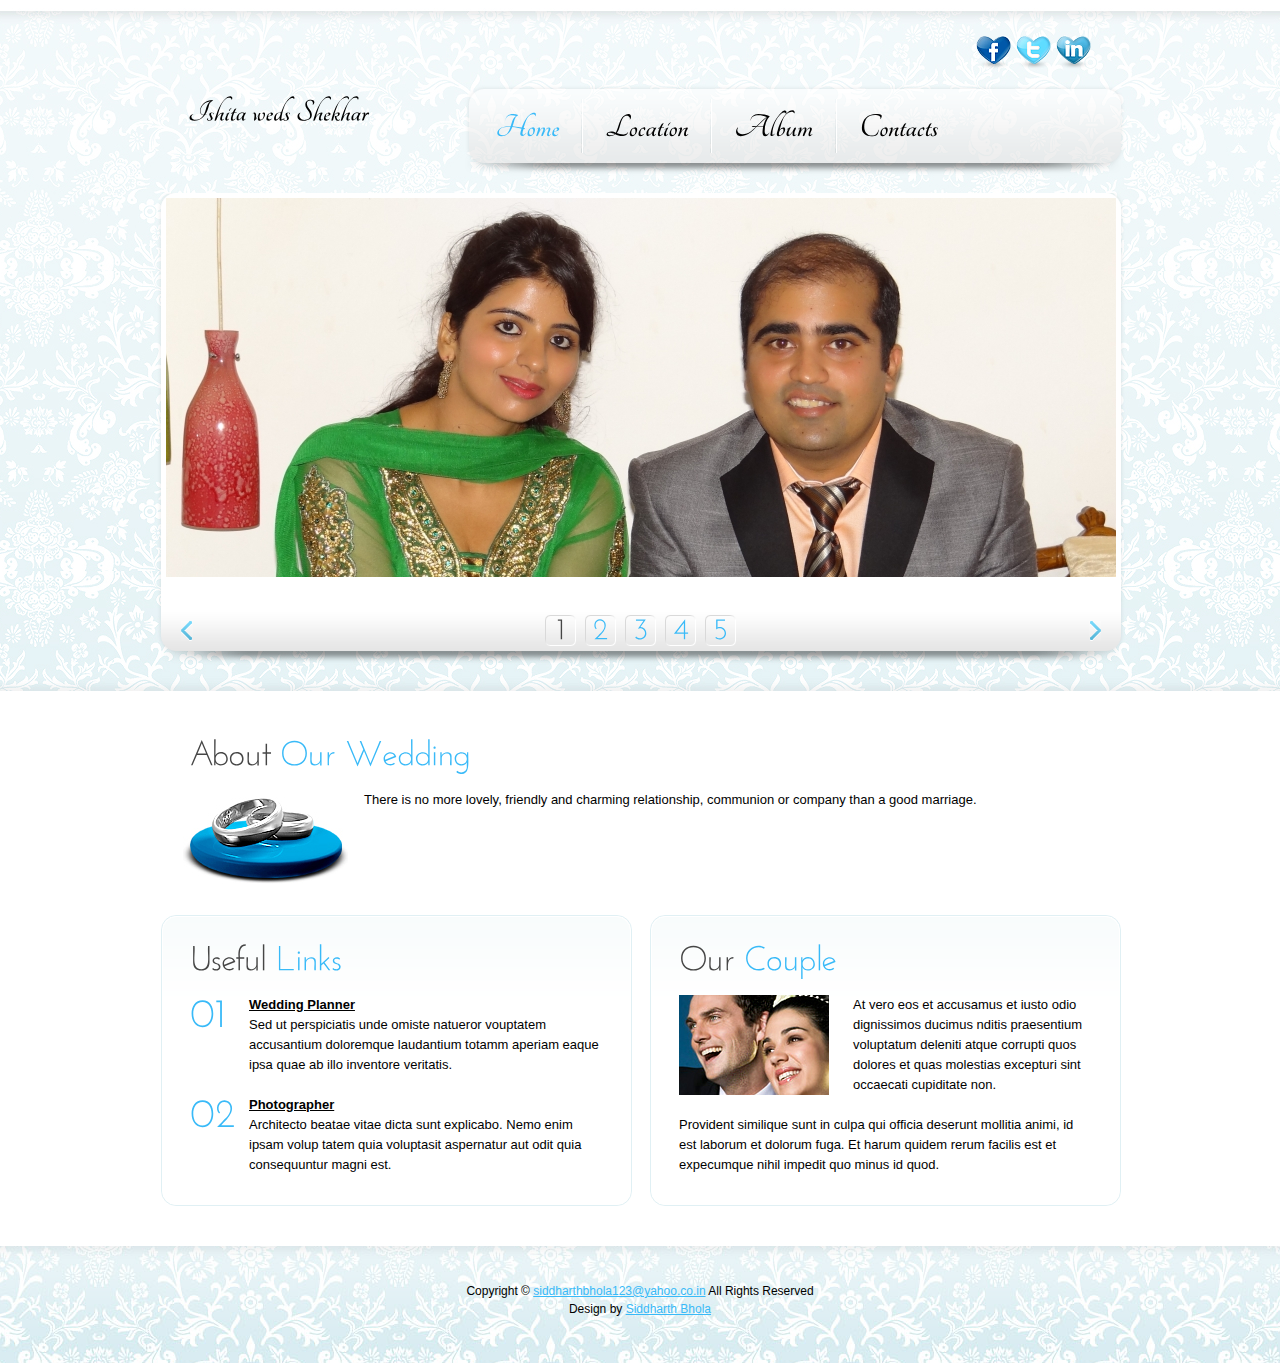
<file: IshitaWedsShekhar/index.html>
<!DOCTYPE html>
<html lang="en">
<head>
<title>Ishita Shekhar</title>
<meta charset="utf-8">
<link rel="stylesheet" href="css/reset.css" type="text/css" media="all">
<link rel="stylesheet" href="css/layout.css" type="text/css" media="all">
<link rel="stylesheet" href="css/style.css" type="text/css" media="all">
<script src="js/jquery-1.6.js" ></script>
<script src="js/cufon-yui.js"></script>
<script src="js/cufon-replace.js"></script>
<script src="js/Josefin_Sans_400.font.js"></script>
<script src="js/Tangerine_700.font.js"></script>
<script src="js/atooltip.jquery.js"></script>
<script src="js/jquery.nivo.slider.pack.js"></script>
<script src="js/script.js"></script>
<!--[if lt IE 9]>
<script src="js/html5.js"></script>
<style type="text/css">.aToolTip, .box1, .box1 .inner{behavior:url("js/PIE.htc");}</style>
<![endif]-->
</head>
<body id="page1">
<div class="body1">
  <div class="main">
    <!-- header -->
    <header>
      <div class="wrapper">
        <ul id="icons">
          <li><a href="#" class="normaltip"><img src="images/icon1.png" alt=""></a></li>
          <li><a href="#" class="normaltip"><img src="images/icon2.png" alt=""></a></li>
          <li><a href="#" class="normaltip"><img src="images/icon3.png" alt=""></a></li>
        </ul>
      </div>
      <div class="wrapper">
        <h1 class="titleClass"><a href="index.html"></a>Ishita weds Shekhar</h1>
        <nav>
          <ul id="menu">
            <li class="first" id="menu_active"><a href="index.html">Home </a></li>
            <li><a href="location.html">Location </a></li>
            <li><a href="album.html">Album</a></li>
            <li><a href="contacts.html">Contacts</a></li>
          </ul>
        </nav>
      </div>
      <div class="slider_box">
        <div class="slider">
          <img src="images/img1.jpg" alt="" title="">
          <img src="images/img2.jpg" alt="" title="">
          <img src="images/img3.jpg" alt="" title=""> 
          <img src="images/img4.jpg" alt="" title=""> 
          <img src="images/img5.jpg" alt="" title="">
        </div>
      </div>
    </header>
    <!-- / header -->
  </div>
</div>
<div class="body3">
  <div class="main">
    <!-- content -->
    <article id="content">
      <div class="wrapper">
        <div class="pad">
          <h2>About <span>Our Wedding</span></h2>
          <figure class="img1"><img src="images/page1_img1.jpg" alt=""></figure>
          <p>There is no more lovely, friendly and charming relationship, communion or company 
          than a good marriage.</p>          
        </div>
      </div>
      <div class="wrapper">
        <div class="pad_left1">
          <section class="cols">
            <div class="box1">
              <div class="inner">
                <h2>Useful <span>Links</span></h2>
                <div class="wrapper"> <span class="dropcap1">01</span>
                  <div class="col1">
                    <p> <a href="#" class="link1">Wedding Planner</a><br>
                      Sed ut perspiciatis unde omiste natueror vouptatem accusantium doloremque laudantium totamm aperiam eaque ipsa quae ab illo inventore veritatis. </p>
                  </div>
                </div>
                <div class="wrapper"> <span class="dropcap1">02</span>
                  <div class="col1"> <a href="#" class="link1">Photographer</a><br>
                    Architecto beatae vitae dicta sunt explicabo. Nemo enim ipsam volup tatem quia voluptasit aspernatur aut odit quia consequuntur magni est. </div>
                </div>
              </div>
            </div>
          </section>
          <section class="cols pad_left2">
            <div class="box1">
              <div class="inner">
                <h2>Our <span>Couple</span></h2>
                <div class="wrapper">
                  <figure class="left marg_right1"><img src="images/page1_img2.jpg" alt=""></figure>
                  <p> At vero eos et accusamus et iusto odio dignissimos ducimus nditis praesentium voluptatum deleniti atque corrupti quos dolores et quas molestias excepturi sint occaecati cupiditate non. </p>
                  Provident similique sunt in culpa qui officia deserunt mollitia animi, id est laborum et dolorum fuga. Et harum quidem rerum facilis est et expecumque nihil impedit quo minus id quod. </div>
              </div>
            </div>
          </section>
        </div>
      </div>
    </article>
    <!-- content / -->
  </div>
</div>
<div class="body2">
  <div class="main">
    <!-- footer -->
    <footer>Copyright &copy; <a href="#">siddharthbhola123@yahoo.co.in</a> All Rights Reserved<br>
      Design by <a target="_blank">Siddharth Bhola</a></footer>
    <!-- / footer -->
  </div>
</div>
<script>Cufon.now();</script>
<script>
$(window).load(function () {
    $('.slider').nivoSlider({
        effect: 'fold', //Specify sets like: 'fold,fade,sliceDown, sliceDownLeft, sliceUp, sliceUpLeft, sliceUpDown, sliceUpDownLeft' 
        slices: 17,
        animSpeed: 500,
        pauseTime: 8000,
        startSlide: 0, //Set starting Slide (0 index)
        directionNav: true, //Next & Prev
        directionNavHide: false, //Only show on hover
        controlNav: true, //1,2,3...
        controlNavThumbs: false, //Use thumbnails for Control Nav
        controlNavThumbsFromRel: false, //Use image rel for thumbs
        controlNavThumbsSearch: '.jpg', //Replace this with...
        controlNavThumbsReplace: '_thumb.jpg', //...this in thumb Image src
        keyboardNav: true, //Use left & right arrows
        pauseOnHover: true, //Stop animation while hovering
        manualAdvance: false, //Force manual transitions
        captionOpacity: 1, //Universal caption opacity
        beforeChange: function () {},
        afterChange: function () {
            Cufon.refresh();
        },
        slideshowEnd: function () {} //Triggers after all slides have been shown
    });
});
</script>
</body>
</html>
</file>
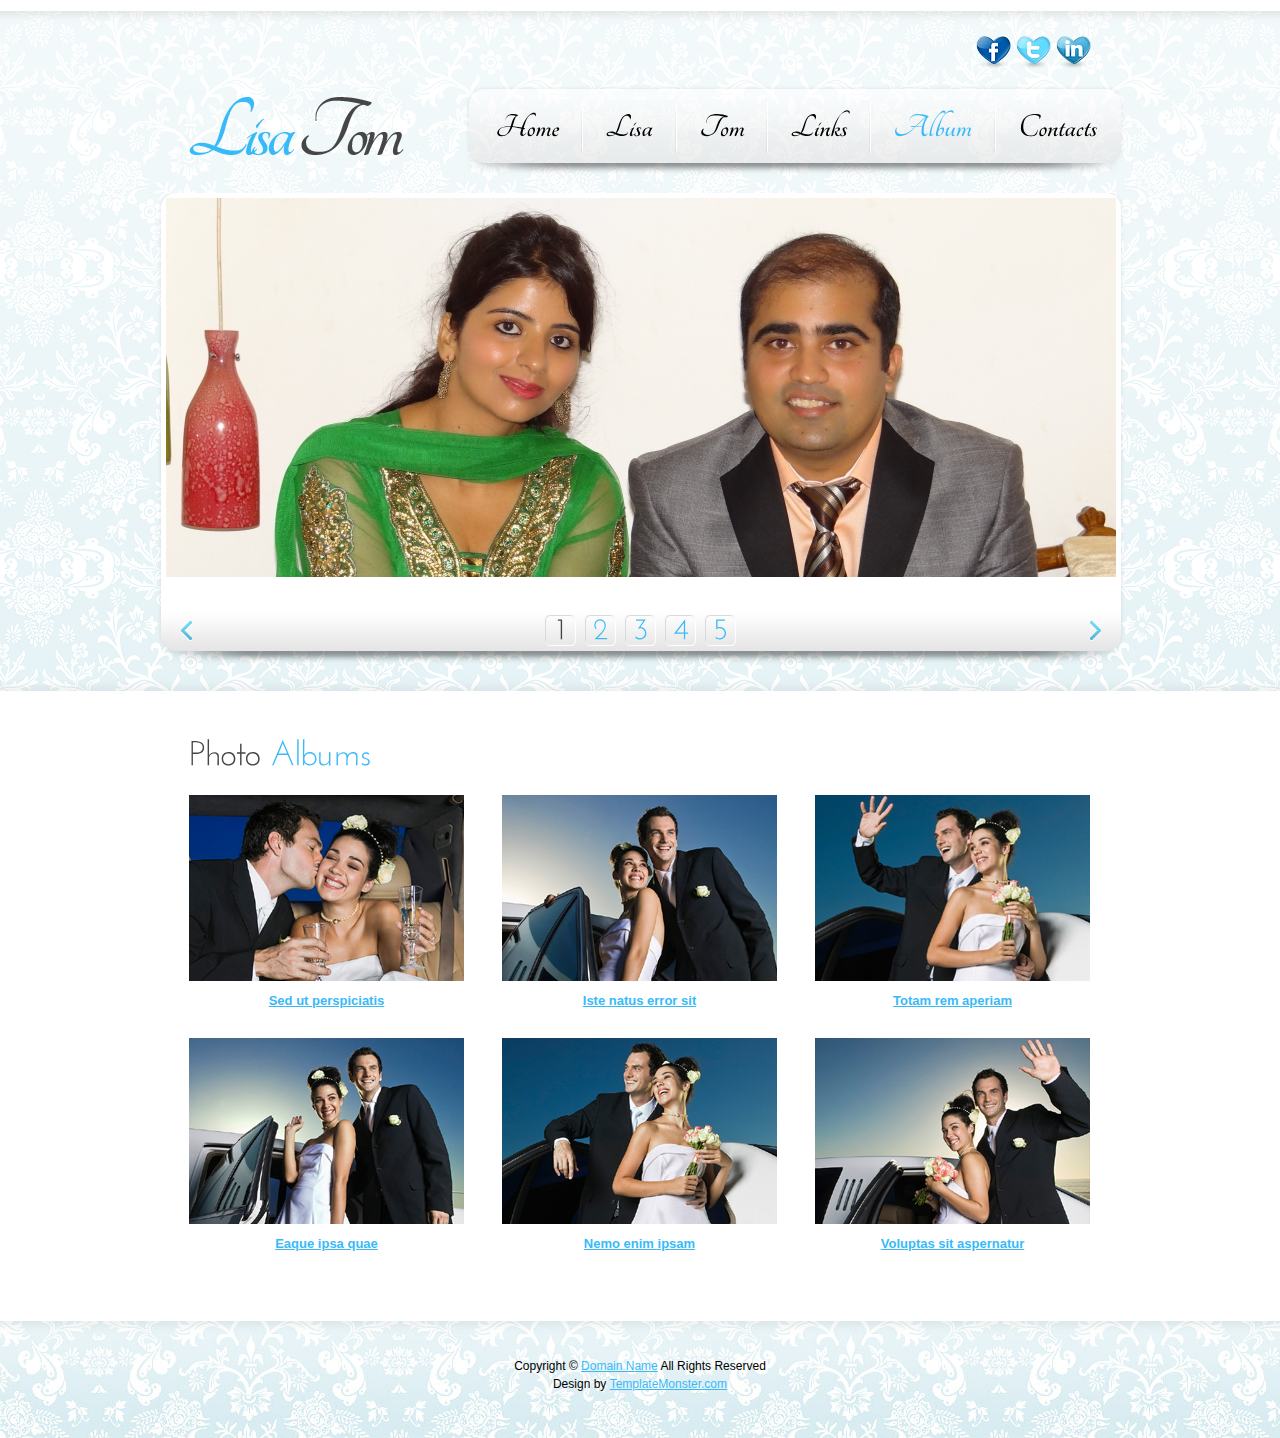
<file: IshitaWedsShekhar/album.html>
<!DOCTYPE html>
<html lang="en">
<head>
<title>Lisa Tom | Album</title>
<meta charset="utf-8">
<link rel="stylesheet" href="css/reset.css" type="text/css" media="all">
<link rel="stylesheet" href="css/layout.css" type="text/css" media="all">
<link rel="stylesheet" href="css/style.css" type="text/css" media="all">
<script src="js/jquery-1.6.js" ></script>
<script src="js/cufon-yui.js"></script>
<script src="js/cufon-replace.js"></script>
<script src="js/Josefin_Sans_400.font.js"></script>
<script src="js/Tangerine_700.font.js"></script>
<script src="js/atooltip.jquery.js"></script>
<script src="js/jquery.nivo.slider.pack.js"></script>
<script src="js/script.js"></script>
<script src="js/tabs.js"></script>
<!--[if lt IE 9]>
<script src="js/html5.js"></script>
<style type="text/css">.aToolTip, .box1, .box1 .inner, .button, .button strong{behavior:url("js/PIE.htc");}</style>
<![endif]-->
</head>
<body id="page5" class="tabs">
<div class="body1">
  <div class="main">
    <!-- header -->
    <header>
      <div class="wrapper">
        <ul id="icons">
          <li><a href="#" class="normaltip"><img src="images/icon1.png" alt=""></a></li>
          <li><a href="#" class="normaltip"><img src="images/icon2.png" alt=""></a></li>
          <li><a href="#" class="normaltip"><img src="images/icon3.png" alt=""></a></li>
        </ul>
      </div>
      <div class="wrapper">
        <h1><a href="index.html" id="logo"></a></h1>
        <nav>
          <ul id="menu">
            <li class="first"><a href="index.html">Home </a></li>
            <li><a href="lisa.html">Lisa</a></li>
            <li><a href="tom.html">Tom</a></li>
            <li><a href="links.html">Links </a></li>
            <li id="menu_active"><a href="album.html">Album</a></li>
            <li><a href="contacts.html">Contacts</a></li>
          </ul>
        </nav>
      </div>
      <div class="tab-content" id="album1">
        <div class="slider_box">
          <div class="slider"> <img src="images/img2.jpg" alt="" title=""> <img src="images/img3.jpg" alt="" title=""> <img src="images/img5.jpg" alt="" title=""> </div>
        </div>
      </div>
      <div class="tab-content" id="album2">
        <div class="slider_box">
          <div class="slider"> <img src="images/img5.jpg" alt="" title=""> <img src="images/img1.jpg" alt="" title=""> <img src="images/img2.jpg" alt="" title=""> <img src="images/img3.jpg" alt="" title=""> </div>
        </div>
      </div>
      <div class="tab-content" id="album3">
        <div class="slider_box">
          <div class="slider"> <img src="images/img4.jpg" alt="" title=""> <img src="images/img5.jpg" alt="" title=""> <img src="images/img1.jpg" alt="" title=""> <img src="images/img2.jpg" alt="" title=""> <img src="images/img4.jpg" alt="" title=""> <img src="images/img3.jpg" alt="" title=""> <img src="images/img1.jpg" alt="" title=""> <img src="images/img2.jpg" alt="" title=""> <img src="images/img3.jpg" alt="" title=""> </div>
        </div>
      </div>
      <div class="tab-content" id="album4">
        <div class="slider_box">
          <div class="slider"> <img src="images/img3.jpg" alt="" title=""> <img src="images/img4.jpg" alt="" title=""> <img src="images/img5.jpg" alt="" title=""> <img src="images/img1.jpg" alt="" title=""> <img src="images/img2.jpg" alt="" title=""> <img src="images/img4.jpg" alt="" title=""> <img src="images/img5.jpg" alt="" title=""> </div>
        </div>
      </div>
      <div class="tab-content" id="album5">
        <div class="slider_box">
          <div class="slider"> <img src="images/img1.jpg" alt="" title=""> <img src="images/img2.jpg" alt="" title=""> <img src="images/img3.jpg" alt="" title=""> <img src="images/img4.jpg" alt="" title=""> <img src="images/img5.jpg" alt="" title=""> </div>
        </div>
      </div>
      <div class="tab-content" id="album6">
        <div class="slider_box">
          <div class="slider"> <img src="images/img3.jpg" alt="" title=""> <img src="images/img4.jpg" alt="" title=""> <img src="images/img2.jpg" alt="" title=""> </div>
        </div>
      </div>
    </header>
  </div>
</div>
<!-- / header -->
<div class="body3">
  <div class="main">
    <!-- content -->
    <article id="content">
      <div class="wrapper">
        <div class="pad">
          <h2>Photo <span>Albums</span></h2>
          <div class="wrapper">
            <ul class="nav">
              <li> <a href="#album1"> <img src="images/page5_img1.jpg" alt=""> Sed ut perspiciatis </a> </li>
              <li class="pad_left2"> <a href="#album2"> <img src="images/page5_img2.jpg" alt=""> Iste natus error sit </a> </li>
              <li class="pad_left2"> <a href="#album3"> <img src="images/page5_img3.jpg" alt=""> Totam rem aperiam </a> </li>
              <li> <a href="#album4"> <img src="images/page5_img4.jpg" alt=""> Eaque ipsa quae </a> </li>
              <li class="pad_left2 selected"> <a href="#album5"> <img src="images/page5_img5.jpg" alt=""> Nemo enim ipsam </a> </li>
              <li class="pad_left2"> <a href="#album6"> <img src="images/page5_img6.jpg" alt=""> Voluptas sit aspernatur </a> </li>
            </ul>
          </div>
        </div>
      </div>
    </article>
    <!-- content / -->
  </div>
</div>
<div class="body2">
  <div class="main">
    <!-- footer -->
    <footer>Copyright &copy; <a href="#">Domain Name</a> All Rights Reserved<br>
      Design by <a target="_blank" href="http://www.templatemonster.com/">TemplateMonster.com</a></footer>
    <!-- / footer -->
  </div>
</div>
<script>Cufon.now();</script>
<script>
$(window).load(function () {
    $('.slider').nivoSlider({
        effect: 'fold', //Specify sets like: 'fold,fade,sliceDown, sliceDownLeft, sliceUp, sliceUpLeft, sliceUpDown, sliceUpDownLeft' 
        slices: 17,
        animSpeed: 500,
        pauseTime: 999999999,
        startSlide: 0, //Set starting Slide (0 index)
        directionNav: true, //Next & Prev
        directionNavHide: false, //Only show on hover
        controlNav: true, //1,2,3...
        controlNavThumbs: false, //Use thumbnails for Control Nav
        controlNavThumbsFromRel: false, //Use image rel for thumbs
        controlNavThumbsSearch: '.jpg', //Replace this with...
        controlNavThumbsReplace: '_thumb.jpg', //...this in thumb Image src
        keyboardNav: true, //Use left & right arrows
        pauseOnHover: true, //Stop animation while hovering
        manualAdvance: false, //Force manual transitions
        captionOpacity: 1, //Universal caption opacity
        beforeChange: function () {},
        afterChange: function () {
            Cufon.refresh();
        },
        slideshowEnd: function () {} //Triggers after all slides have been shown
    });
});
$(document).ready(function () {
    tabs.init();
});
</script>
</body>
</html>
</file>
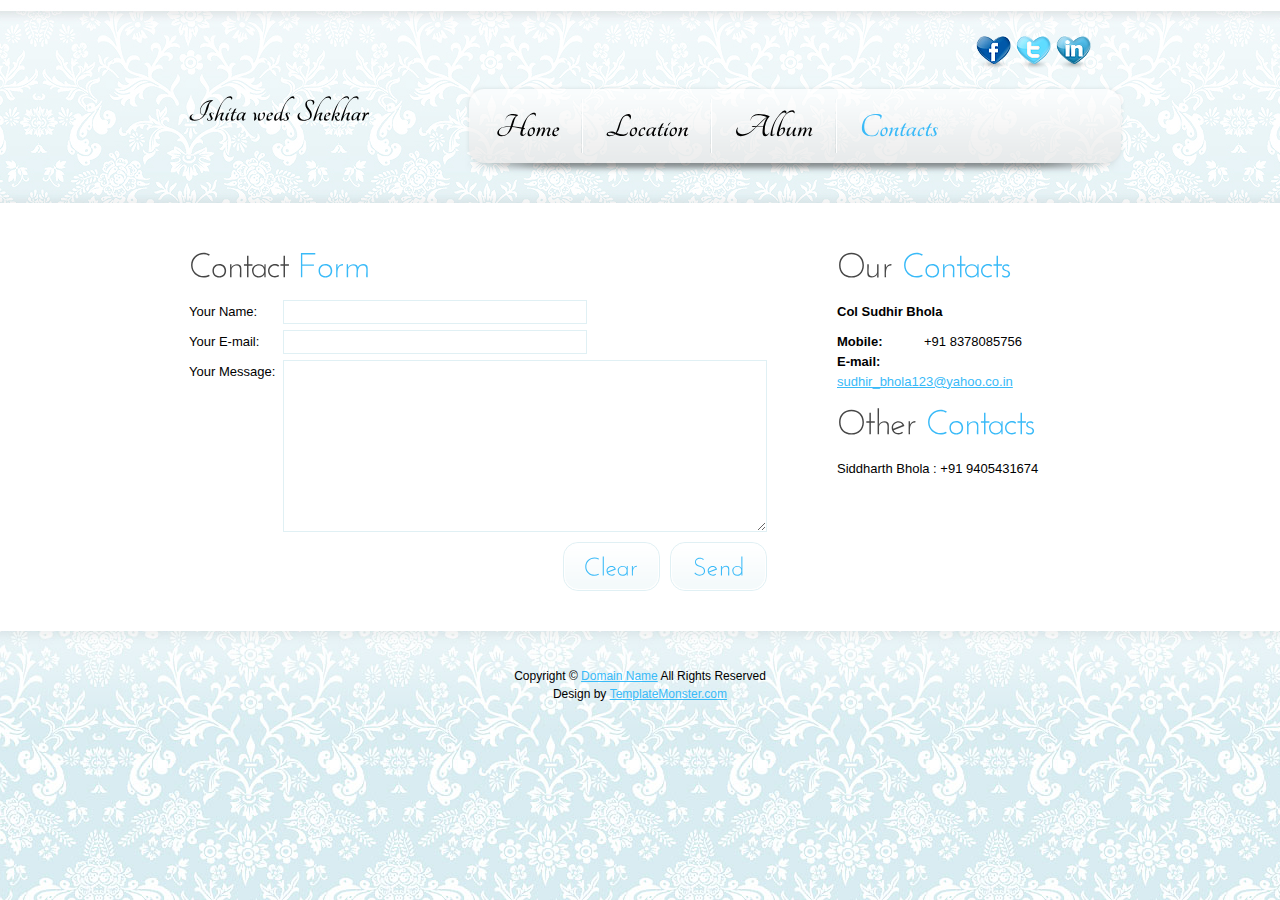
<file: IshitaWedsShekhar/contacts.html>
<!DOCTYPE html>
<html lang="en">
<head>
<title>Lisa Tom | Contacts</title>
<meta charset="utf-8">
<link rel="stylesheet" href="css/reset.css" type="text/css" media="all">
<link rel="stylesheet" href="css/layout.css" type="text/css" media="all">
<link rel="stylesheet" href="css/style.css" type="text/css" media="all">
<script src="js/jquery-1.6.js" ></script>
<script src="js/cufon-yui.js"></script>
<script src="js/cufon-replace.js"></script>
<script src="js/Josefin_Sans_400.font.js"></script>
<script src="js/Tangerine_700.font.js"></script>
<script src="js/atooltip.jquery.js"></script>
<script src="js/jquery.nivo.slider.pack.js"></script>
<script src="js/script.js"></script>
<!--[if lt IE 9]>
<script src="js/html5.js"></script>
<style type="text/css">.aToolTip, .box1, .box1 .inner, .button, .button strong{behavior:url("js/PIE.htc");}</style>
<![endif]-->
</head>
<body id="page6">
<div class="body1">
  <div class="main">
    <!-- header -->
    <header>
      <div class="wrapper">
        <ul id="icons">
          <li><a href="#" class="normaltip"><img src="images/icon1.png" alt=""></a></li>
          <li><a href="#" class="normaltip"><img src="images/icon2.png" alt=""></a></li>
          <li><a href="#" class="normaltip"><img src="images/icon3.png" alt=""></a></li>
        </ul>
      </div>
      <div class="wrapper">
        <h1 class="titleClass"><a href="index.html"></a>Ishita weds Shekhar</h1>
        <nav>
          <ul id="menu">
            <li class="first"><a href="index.html">Home </a></li>
           <li><a href="location.html">Location </a></li>
            <li><a href="album.html">Album</a></li>
            <li id="menu_active"><a href="contacts.html">Contacts</a></li>
          </ul>
        </nav>
      </div>
    </header>
    <!-- / header -->
  </div>
</div>
<div class="body3">
  <div class="main">
    <!-- content -->
    <article id="content">
      <div class="wrapper">
        <div class="pad">
          <div class="wrapper">
            <section class="col1">
              <h2>Contact <span>Form</span></h2>
              <form id="ContactForm" action="#">
                <div>
                  <div  class="wrapper"> <span>Your Name:</span>
                    <input type="text" class="input" >
                  </div>
                  <div  class="wrapper"> <span>Your E-mail:</span>
                    <input type="text" class="input" >
                  </div>
                  <div  class="textarea_box"> <span>Your Message:</span>
                    <textarea name="textarea" cols="1" rows="1"></textarea>
                  </div>
                  <a href="#" class="button"><strong>Send</strong></a> <a href="#" class="button"><strong>Clear</strong></a> </div>
              </form>
            </section>
            <section class="col2 pad_left2">
              <h2>Our <span>Contacts</span></h2>
              <p class="pad_bot1"> <b>Col Sudhir Bhola</b></p>
              <div class="wrapper pad_bot1">
                <div class="address"> Mobile:<br>                 
                  E-mail: </div>
                 +91 8378085756<br>                 
                  <a href="#">sudhir_bhola123@yahoo.co.in</a>
              </div>
              <h2>Other <span>Contacts</span></h2>
              <p class="pad_bot1"> Siddharth Bhola 
               : +91 9405431674 </p></br>

            </section>
          </div>
        </div>
      </div>
    </article>
    <!-- content / -->
  </div>
</div>
<div class="body2">
  <div class="main">
    <!-- footer -->
    <footer>Copyright &copy; <a href="#">Domain Name</a> All Rights Reserved<br>
      Design by <a target="_blank" href="http://www.templatemonster.com/">TemplateMonster.com</a></footer>
    <!-- / footer -->
  </div>
</div>
<script>Cufon.now();</script>
<script>
$(window).load(function () {
    $('.slider').nivoSlider({
        effect: 'fold', //Specify sets like: 'fold,fade,sliceDown, sliceDownLeft, sliceUp, sliceUpLeft, sliceUpDown, sliceUpDownLeft' 
        slices: 17,
        animSpeed: 500,
        pauseTime: 8000,
        startSlide: 0, //Set starting Slide (0 index)
        directionNav: true, //Next & Prev
        directionNavHide: false, //Only show on hover
        controlNav: true, //1,2,3...
        controlNavThumbs: false, //Use thumbnails for Control Nav
        controlNavThumbsFromRel: false, //Use image rel for thumbs
        controlNavThumbsSearch: '.jpg', //Replace this with...
        controlNavThumbsReplace: '_thumb.jpg', //...this in thumb Image src
        keyboardNav: true, //Use left & right arrows
        pauseOnHover: true, //Stop animation while hovering
        manualAdvance: false, //Force manual transitions
        captionOpacity: 1, //Universal caption opacity
        beforeChange: function () {},
        afterChange: function () {
            Cufon.refresh();
        },
        slideshowEnd: function () {} //Triggers after all slides have been shown
    });
});
</script>
</body>
</html>
</file>
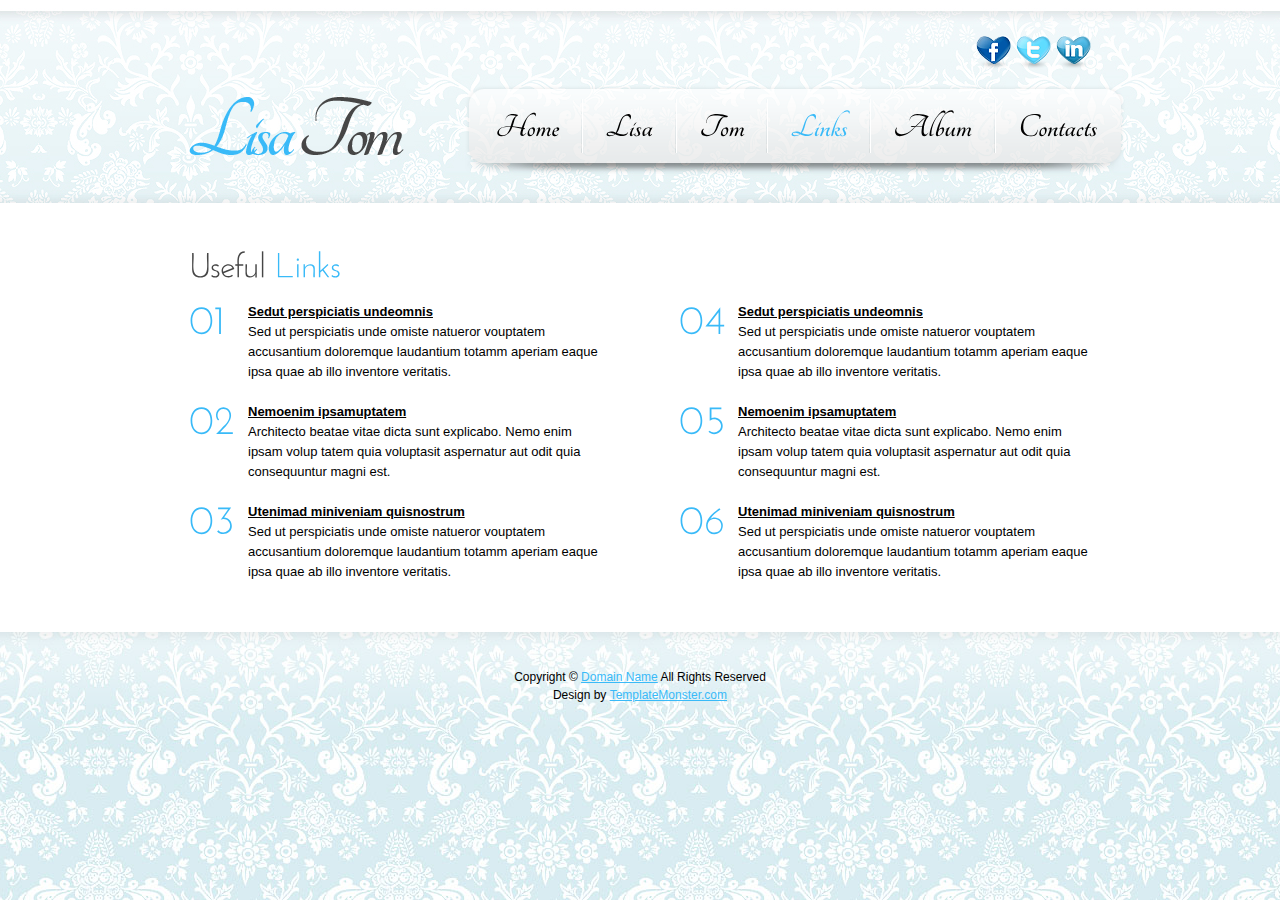
<file: IshitaWedsShekhar/links.html>
<!DOCTYPE html>
<html lang="en">
<head>
<title>Lisa Tom | Links</title>
<meta charset="utf-8">
<link rel="stylesheet" href="css/reset.css" type="text/css" media="all">
<link rel="stylesheet" href="css/layout.css" type="text/css" media="all">
<link rel="stylesheet" href="css/style.css" type="text/css" media="all">
<script src="js/jquery-1.6.js" ></script>
<script src="js/cufon-yui.js"></script>
<script src="js/cufon-replace.js"></script>
<script src="js/Josefin_Sans_400.font.js"></script>
<script src="js/Tangerine_700.font.js"></script>
<script src="js/atooltip.jquery.js"></script>
<script src="js/jquery.nivo.slider.pack.js"></script>
<script src="js/script.js"></script>
<!--[if lt IE 9]>
<script src="js/html5.js"></script>
<style type="text/css">.aToolTip, .box1, .box1 .inner, .button, .button strong{behavior:url("js/PIE.htc");}</style>
<![endif]-->
</head>
<body id="page4">
<div class="body1">
  <div class="main">
    <!-- header -->
    <header>
      <div class="wrapper">
        <ul id="icons">
          <li><a href="#" class="normaltip"><img src="images/icon1.png" alt=""></a></li>
          <li><a href="#" class="normaltip"><img src="images/icon2.png" alt=""></a></li>
          <li><a href="#" class="normaltip"><img src="images/icon3.png" alt=""></a></li>
        </ul>
      </div>
      <div class="wrapper">
        <h1><a href="index.html" id="logo"></a></h1>
        <nav>
          <ul id="menu">
            <li class="first"><a href="index.html">Home </a></li>
            <li><a href="lisa.html">Lisa</a></li>
            <li><a href="tom.html">Tom</a></li>
            <li id="menu_active"><a href="links.html">Links </a></li>
            <li><a href="album.html">Album</a></li>
            <li><a href="contacts.html">Contacts</a></li>
          </ul>
        </nav>
      </div>
    </header>
    <!-- / header -->
  </div>
</div>
<div class="body3">
  <div class="main">
    <!-- content -->
    <article id="content">
      <div class="wrapper">
        <div class="pad">
          <h2>Useful <span>Links</span></h2>
          <div class="wrapper">
            <section class="cols">
              <div class="wrapper"> <span class="dropcap1">01</span>
                <div class="col1">
                  <p> <a href="#" class="link1">Sedut perspiciatis undeomnis</a><br>
                    Sed ut perspiciatis unde omiste natueror vouptatem accusantium doloremque laudantium totamm aperiam eaque ipsa quae ab illo inventore veritatis. </p>
                </div>
              </div>
              <div class="wrapper"> <span class="dropcap1">02</span>
                <div class="col1">
                  <p> <a href="#" class="link1">Nemoenim ipsamuptatem</a><br>
                    Architecto beatae vitae dicta sunt explicabo. Nemo enim ipsam volup tatem quia voluptasit aspernatur aut odit quia consequuntur magni est. </p>
                </div>
              </div>
              <div class="wrapper"> <span class="dropcap1">03</span>
                <div class="col1">
                  <p class="pad_bot1"> <a href="#" class="link1">Utenimad miniveniam quisnostrum</a><br>
                    Sed ut perspiciatis unde omiste natueror vouptatem accusantium doloremque laudantium totamm aperiam eaque ipsa quae ab illo inventore veritatis. </p>
                </div>
              </div>
            </section>
            <section class="cols pad_left2">
              <div class="wrapper"> <span class="dropcap1">04</span>
                <div class="col1">
                  <p> <a href="#" class="link1">Sedut perspiciatis undeomnis</a><br>
                    Sed ut perspiciatis unde omiste natueror vouptatem accusantium doloremque laudantium totamm aperiam eaque ipsa quae ab illo inventore veritatis. </p>
                </div>
              </div>
              <div class="wrapper"> <span class="dropcap1">05</span>
                <div class="col1">
                  <p> <a href="#" class="link1">Nemoenim ipsamuptatem</a><br>
                    Architecto beatae vitae dicta sunt explicabo. Nemo enim ipsam volup tatem quia voluptasit aspernatur aut odit quia consequuntur magni est. </p>
                </div>
              </div>
              <div class="wrapper"> <span class="dropcap1">06</span>
                <div class="col1">
                  <p class="pad_bot1"> <a href="#" class="link1">Utenimad miniveniam quisnostrum</a><br>
                    Sed ut perspiciatis unde omiste natueror vouptatem accusantium doloremque laudantium totamm aperiam eaque ipsa quae ab illo inventore veritatis. </p>
                </div>
              </div>
            </section>
          </div>
        </div>
      </div>
    </article>
    <!-- content / -->
  </div>
</div>
<div class="body2">
  <div class="main">
    <!-- footer -->
    <footer>Copyright &copy; <a href="#">Domain Name</a> All Rights Reserved<br>
      Design by <a target="_blank" href="http://www.templatemonster.com/">TemplateMonster.com</a></footer>
    <!-- / footer -->
  </div>
</div>
<script>Cufon.now();</script>
<script>
$(window).load(function () {
    $('.slider').nivoSlider({
        effect: 'fold', //Specify sets like: 'fold,fade,sliceDown, sliceDownLeft, sliceUp, sliceUpLeft, sliceUpDown, sliceUpDownLeft' 
        slices: 17,
        animSpeed: 500,
        pauseTime: 8000,
        startSlide: 0, //Set starting Slide (0 index)
        directionNav: true, //Next & Prev
        directionNavHide: false, //Only show on hover
        controlNav: true, //1,2,3...
        controlNavThumbs: false, //Use thumbnails for Control Nav
        controlNavThumbsFromRel: false, //Use image rel for thumbs
        controlNavThumbsSearch: '.jpg', //Replace this with...
        controlNavThumbsReplace: '_thumb.jpg', //...this in thumb Image src
        keyboardNav: true, //Use left & right arrows
        pauseOnHover: true, //Stop animation while hovering
        manualAdvance: false, //Force manual transitions
        captionOpacity: 1, //Universal caption opacity
        beforeChange: function () {},
        afterChange: function () {
            Cufon.refresh();
        },
        slideshowEnd: function () {} //Triggers after all slides have been shown
    });
});
</script>
</body>
</html>
</file>
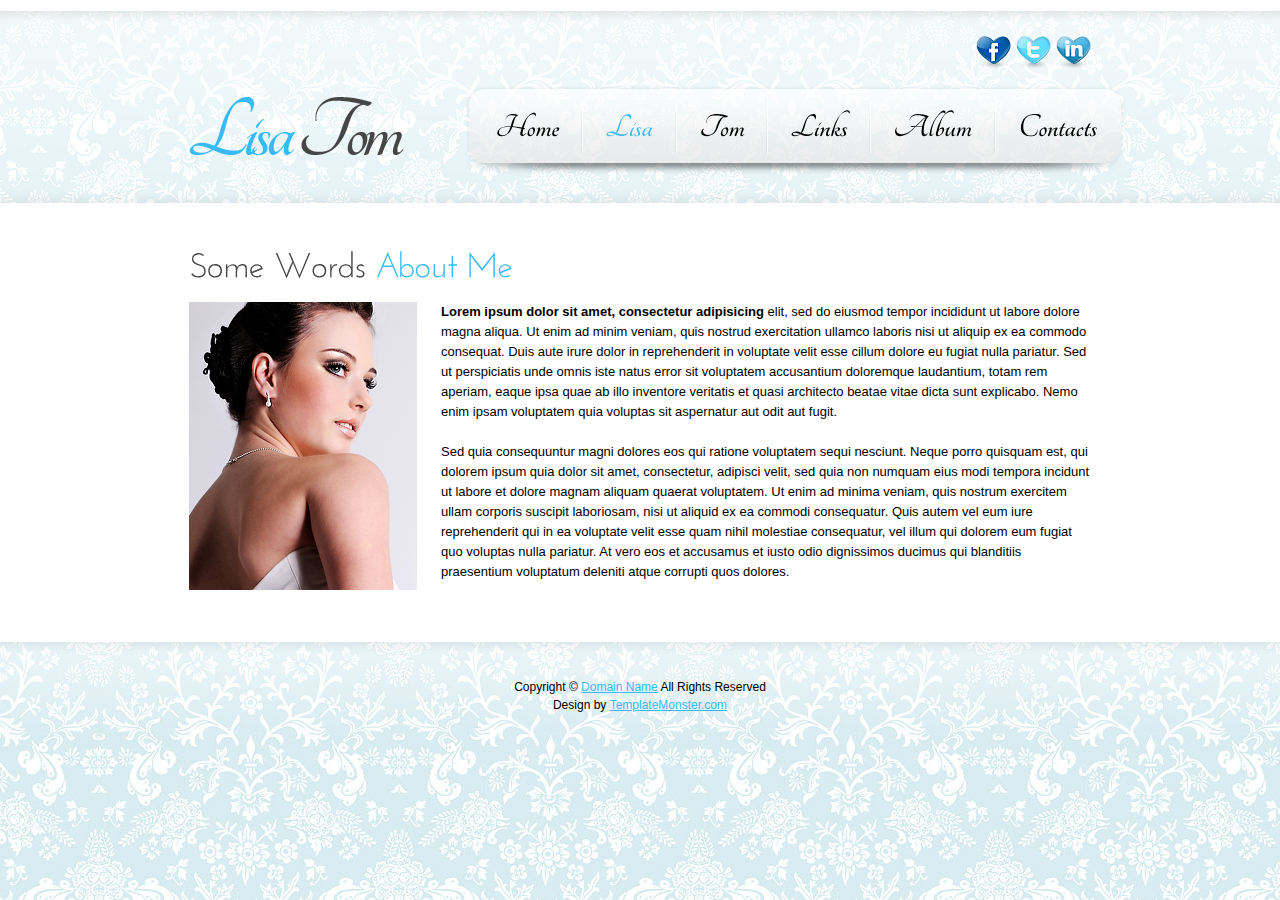
<file: IshitaWedsShekhar/lisa.html>
<!DOCTYPE html>
<html lang="en">
<head>
<title>Lisa Tom | Lisa</title>
<meta charset="utf-8">
<link rel="stylesheet" href="css/reset.css" type="text/css" media="all">
<link rel="stylesheet" href="css/layout.css" type="text/css" media="all">
<link rel="stylesheet" href="css/style.css" type="text/css" media="all">
<script src="js/jquery-1.6.js" ></script>
<script src="js/cufon-yui.js"></script>
<script src="js/cufon-replace.js"></script>
<script src="js/Josefin_Sans_400.font.js"></script>
<script src="js/Tangerine_700.font.js"></script>
<script src="js/atooltip.jquery.js"></script>
<script src="js/jquery.nivo.slider.pack.js"></script>
<script src="js/script.js"></script>
<!--[if lt IE 9]>
<script src="js/html5.js"></script>
<style type="text/css">.aToolTip, .box1, .box1 .inner, .button, .button strong{behavior:url("js/PIE.htc");}</style>
<![endif]-->
</head>
<body id="page2">
<div class="body1">
  <div class="main">
    <!-- header -->
    <header>
      <div class="wrapper">
        <ul id="icons">
          <li><a href="#" class="normaltip"><img src="images/icon1.png" alt=""></a></li>
          <li><a href="#" class="normaltip"><img src="images/icon2.png" alt=""></a></li>
          <li><a href="#" class="normaltip"><img src="images/icon3.png" alt=""></a></li>
        </ul>
      </div>
      <div class="wrapper">
        <h1><a href="index.html" id="logo"></a></h1>
        <nav>
          <ul id="menu">
            <li class="first"><a href="index.html">Home </a></li>
            <li id="menu_active"><a href="lisa.html">Lisa</a></li>
            <li><a href="tom.html">Tom</a></li>
            <li><a href="links.html">Links </a></li>
            <li><a href="album.html">Album</a></li>
            <li><a href="contacts.html">Contacts</a></li>
          </ul>
        </nav>
      </div>
    </header>
    <!-- / header -->
  </div>
</div>
<div class="body3">
  <div class="main">
    <!-- content -->
    <article id="content">
      <div class="wrapper">
        <div class="pad">
          <h2>Some Words <span>About Me</span></h2>
          <figure class="left marg_right1"><img src="images/page2_img1.jpg" alt=""></figure>
          <p><strong>Lorem ipsum dolor sit amet, consectetur adipisicing</strong> elit, sed do eiusmod tempor incididunt ut labore dolore magna aliqua. Ut enim ad minim veniam, quis nostrud exercitation ullamco laboris nisi ut aliquip ex ea commodo consequat. Duis aute irure dolor in reprehenderit in voluptate velit esse cillum dolore eu fugiat nulla pariatur. Sed ut perspiciatis unde omnis iste natus error sit voluptatem accusantium doloremque laudantium, totam rem aperiam, eaque ipsa quae ab illo inventore veritatis et quasi architecto beatae vitae dicta sunt explicabo. Nemo enim ipsam voluptatem quia voluptas sit aspernatur aut odit aut fugit.</p>
          <p>Sed quia consequuntur magni dolores eos qui ratione voluptatem sequi nesciunt. Neque porro quisquam est, qui dolorem ipsum quia dolor sit amet, consectetur, adipisci velit, sed quia non numquam eius modi tempora incidunt ut labore et dolore magnam aliquam quaerat voluptatem. Ut enim ad minima veniam, quis nostrum exercitem ullam corporis suscipit laboriosam, nisi ut aliquid ex ea commodi consequatur. Quis autem vel eum iure reprehenderit qui in ea voluptate velit esse quam nihil molestiae consequatur, vel illum qui dolorem eum fugiat quo voluptas nulla pariatur. At vero eos et accusamus et iusto odio dignissimos ducimus qui blanditiis praesentium voluptatum deleniti atque corrupti quos dolores.</p>
        </div>
      </div>
    </article>
    <!-- content / -->
  </div>
</div>
<div class="body2">
  <div class="main">
    <!-- footer -->
    <footer>Copyright &copy; <a href="#">Domain Name</a> All Rights Reserved<br>
      Design by <a target="_blank" href="http://www.templatemonster.com/">TemplateMonster.com</a></footer>
    <!-- / footer -->
  </div>
</div>
<script>Cufon.now();</script>
<script>
$(window).load(function () {
    $('.slider').nivoSlider({
        effect: 'fold', //Specify sets like: 'fold,fade,sliceDown, sliceDownLeft, sliceUp, sliceUpLeft, sliceUpDown, sliceUpDownLeft' 
        slices: 17,
        animSpeed: 500,
        pauseTime: 8000,
        startSlide: 0, //Set starting Slide (0 index)
        directionNav: true, //Next & Prev
        directionNavHide: false, //Only show on hover
        controlNav: true, //1,2,3...
        controlNavThumbs: false, //Use thumbnails for Control Nav
        controlNavThumbsFromRel: false, //Use image rel for thumbs
        controlNavThumbsSearch: '.jpg', //Replace this with...
        controlNavThumbsReplace: '_thumb.jpg', //...this in thumb Image src
        keyboardNav: true, //Use left & right arrows
        pauseOnHover: true, //Stop animation while hovering
        manualAdvance: false, //Force manual transitions
        captionOpacity: 1, //Universal caption opacity
        beforeChange: function () {},
        afterChange: function () {
            Cufon.refresh();
        },
        slideshowEnd: function () {} //Triggers after all slides have been shown
    });
});
</script>
</body>
</html>
</file>
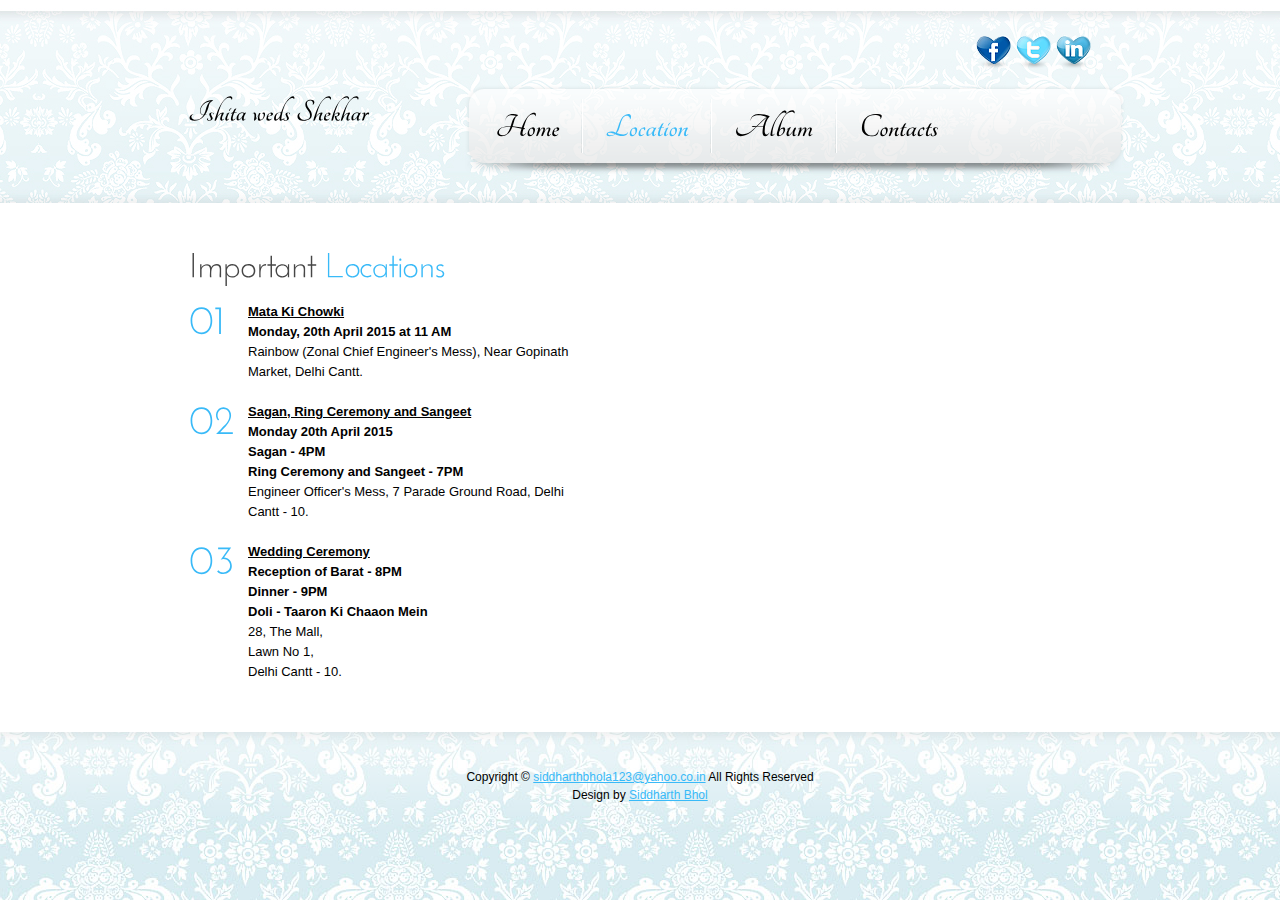
<file: IshitaWedsShekhar/location.html>
<!DOCTYPE html>
<html lang="en">
<head>
<title>Ishita Shekhar | Location</title>
<meta charset="utf-8">
<link rel="stylesheet" href="css/reset.css" type="text/css" media="all">
<link rel="stylesheet" href="css/layout.css" type="text/css" media="all">
<link rel="stylesheet" href="css/style.css" type="text/css" media="all">
<script src="js/jquery-1.6.js" ></script>
<script src="js/cufon-yui.js"></script>
<script src="js/cufon-replace.js"></script>
<script src="js/Josefin_Sans_400.font.js"></script>
<script src="js/Tangerine_700.font.js"></script>
<script src="js/atooltip.jquery.js"></script>
<script src="js/jquery.nivo.slider.pack.js"></script>
<script src="js/script.js"></script>
<!--[if lt IE 9]>
<script src="js/html5.js"></script>
<style type="text/css">.aToolTip, .box1, .box1 .inner, .button, .button strong{behavior:url("js/PIE.htc");}</style>
<![endif]-->
</head>
<body id="page4">
<div class="body1">
  <div class="main">
    <!-- header -->
    <header>
      <div class="wrapper">
        <ul id="icons">
          <li><a href="#" class="normaltip"><img src="images/icon1.png" alt=""></a></li>
          <li><a href="#" class="normaltip"><img src="images/icon2.png" alt=""></a></li>
          <li><a href="#" class="normaltip"><img src="images/icon3.png" alt=""></a></li>
        </ul>
      </div>
      <div class="wrapper">
         <h1 class="titleClass"><a href="index.html"></a>Ishita weds Shekhar</h1>
        <nav>
          <ul id="menu">
            <li class="first"><a href="index.html">Home </a></li>
            <li id="menu_active"><a href="location.html">Location </a></li>
            <li><a href="album.html">Album</a></li>
            <li><a href="contacts.html">Contacts</a></li>
          </ul>
        </nav>
      </div>
    </header>
    <!-- / header -->
  </div>
</div>
<div class="body3">
  <div class="main">
    <!-- content -->
    <article id="content">
      <div class="wrapper">
        <div class="pad">
          <h2>Important <span>Locations</span></h2>
          <div class="wrapper">
            <section class="cols">
              <div class="wrapper"> <span class="dropcap1">01</span>
                <div class="col1">
                  <p> <a href="https://www.google.co.in/maps/place/Zonal+Chief+Engineer's+Mess/@28.596994,77.133765,17z/data=!3m1!4b1!4m2!3m1!1s0x390d1cc194dddbf3:0x1c70e64947eaede0"
                     class="link1">Mata Ki Chowki</a><br>
                    <b>Monday, 20th April 2015 at 11 AM</b> </br>
                   Rainbow (Zonal Chief Engineer's Mess), 
                   Near Gopinath Market, Delhi Cantt. </p>
                </div>
              </div>
              <div class="wrapper"> <span class="dropcap1">02</span>
                <div class="col1">
                  <p> <a href="https://www.google.co.in/maps/place/28%C2%B035'07.0%22N+77%C2%B008'25.0%22E/@28.5852872,77.1400096,17z/data=!4m2!3m1!1s0x0:0x0" 
                    class="link1">Sagan, Ring Ceremony and Sangeet</a><br>
                    <b>Monday 20th April 2015</b></br>
                    <b>Sagan - 4PM </b></br>
                    <b>Ring Ceremony and Sangeet - 7PM</b></br> 
                    Engineer Officer's Mess,
                    7 Parade Ground Road, Delhi Cantt - 10.</p>
                </div>
              </div>
              <div class="wrapper"> <span class="dropcap1">03</span>
                <div class="col1">
                  <p class="pad_bot1"> <a href="https://www.google.co.in/maps/place/28+the+mall/@28.5977688,77.1429822,17z/data=!4m6!1m3!3m2!1s0x390d1cef0989d817:0xb10d30b6d4f5dc60!2s28+the+mall!3m1!1s0x390d1cef0989d817:0xb10d30b6d4f5dc60" 
                    class="link1">Wedding Ceremony</a><br>
                    <b>Reception of Barat - 8PM</b></br>
                    <b>Dinner - 9PM</b></br>
                    <b>Doli - Taaron Ki Chaaon Mein</b></br> 
                    28, The Mall,</br> 
                    Lawn No 1,</br> 
                    Delhi Cantt - 10.</p>
                </div>
              </div>
            </section>            
          </div>
        </div>
      </div>
    </article>
    <!-- content / -->
  </div>
</div>
<div class="body2">
  <div class="main">
    <!-- footer -->
    <footer>Copyright &copy; <a href="#">siddharthbhola123@yahoo.co.in</a> All Rights Reserved<br>
      Design by <a target="_blank" >Siddharth Bhol</a></footer>
    <!-- / footer -->
  </div>
</div>
<script>Cufon.now();</script>
<script>
$(window).load(function () {
    $('.slider').nivoSlider({
        effect: 'fold', //Specify sets like: 'fold,fade,sliceDown, sliceDownLeft, sliceUp, sliceUpLeft, sliceUpDown, sliceUpDownLeft' 
        slices: 17,
        animSpeed: 500,
        pauseTime: 8000,
        startSlide: 0, //Set starting Slide (0 index)
        directionNav: true, //Next & Prev
        directionNavHide: false, //Only show on hover
        controlNav: true, //1,2,3...
        controlNavThumbs: false, //Use thumbnails for Control Nav
        controlNavThumbsFromRel: false, //Use image rel for thumbs
        controlNavThumbsSearch: '.jpg', //Replace this with...
        controlNavThumbsReplace: '_thumb.jpg', //...this in thumb Image src
        keyboardNav: true, //Use left & right arrows
        pauseOnHover: true, //Stop animation while hovering
        manualAdvance: false, //Force manual transitions
        captionOpacity: 1, //Universal caption opacity
        beforeChange: function () {},
        afterChange: function () {
            Cufon.refresh();
        },
        slideshowEnd: function () {} //Triggers after all slides have been shown
    });
});
</script>
</body>
</html>
</file>
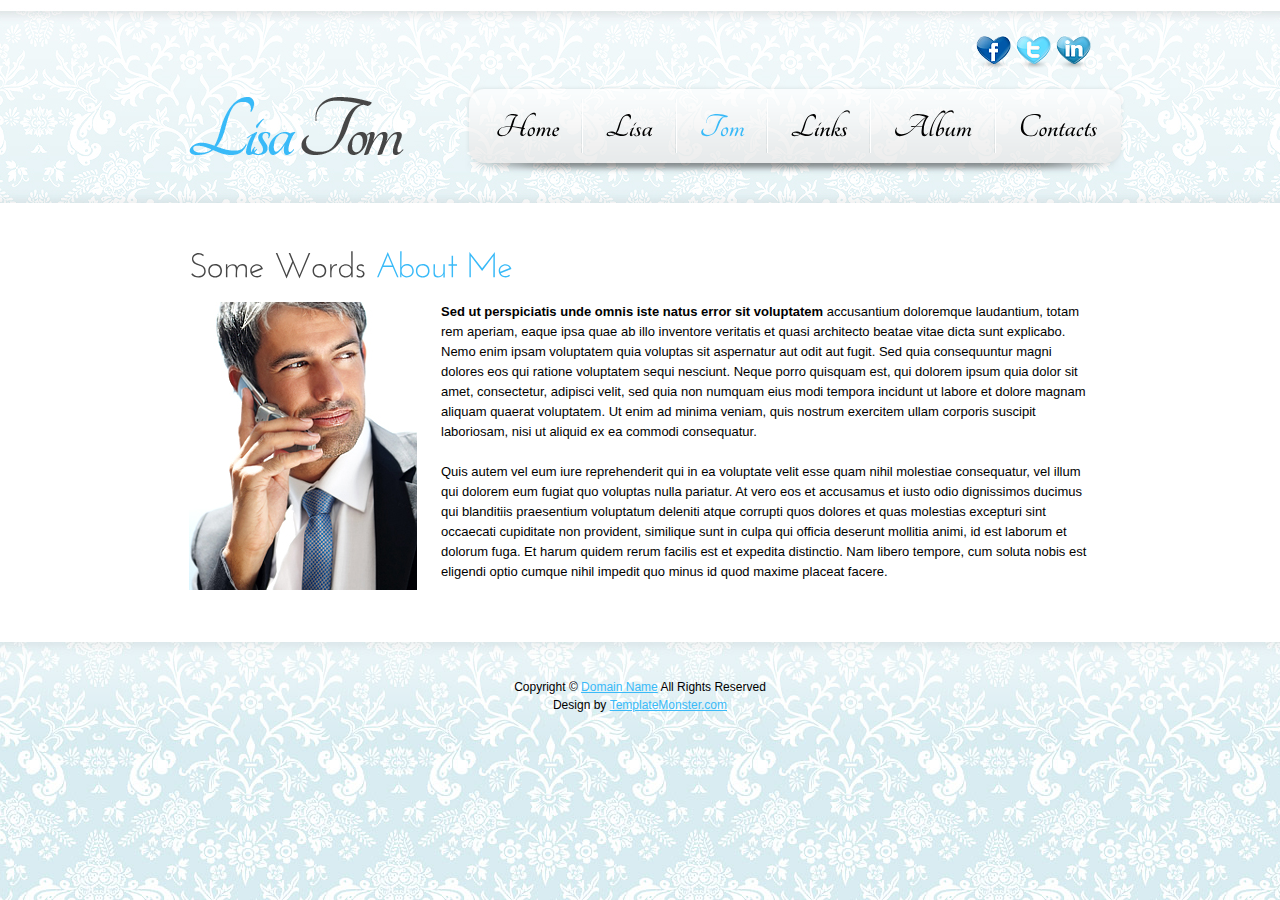
<file: IshitaWedsShekhar/tom.html>
<!DOCTYPE html>
<html lang="en">
<head>
<title>Lisa Tom | Tom</title>
<meta charset="utf-8">
<link rel="stylesheet" href="css/reset.css" type="text/css" media="all">
<link rel="stylesheet" href="css/layout.css" type="text/css" media="all">
<link rel="stylesheet" href="css/style.css" type="text/css" media="all">
<script src="js/jquery-1.6.js" ></script>
<script src="js/cufon-yui.js"></script>
<script src="js/cufon-replace.js"></script>
<script src="js/Josefin_Sans_400.font.js"></script>
<script src="js/Tangerine_700.font.js"></script>
<script src="js/atooltip.jquery.js"></script>
<script src="js/jquery.nivo.slider.pack.js"></script>
<script src="js/script.js"></script>
<!--[if lt IE 9]>
<script src="js/html5.js"></script>
<style type="text/css">.aToolTip, .box1, .box1 .inner, .button, .button strong{behavior:url("js/PIE.htc");}</style>
<![endif]-->
</head>
<body id="page3">
<div class="body1">
  <div class="main">
    <!-- header -->
    <header>
      <div class="wrapper">
        <ul id="icons">
          <li><a href="#" class="normaltip"><img src="images/icon1.png" alt=""></a></li>
          <li><a href="#" class="normaltip"><img src="images/icon2.png" alt=""></a></li>
          <li><a href="#" class="normaltip"><img src="images/icon3.png" alt=""></a></li>
        </ul>
      </div>
      <div class="wrapper">
        <h1><a href="index.html" id="logo"></a></h1>
        <nav>
          <ul id="menu">
            <li class="first"><a href="index.html">Home </a></li>
            <li><a href="lisa.html">Lisa</a></li>
            <li id="menu_active"><a href="tom.html">Tom</a></li>
            <li><a href="links.html">Links </a></li>
            <li><a href="album.html">Album</a></li>
            <li><a href="contacts.html">Contacts</a></li>
          </ul>
        </nav>
      </div>
    </header>
    <!-- / header -->
  </div>
</div>
<div class="body3">
  <div class="main">
    <!-- content -->
    <article id="content">
      <div class="wrapper">
        <div class="pad">
          <h2>Some Words <span>About Me</span></h2>
          <figure class="left marg_right1"><img src="images/page3_img1.jpg" alt=""></figure>
          <p><strong>Sed ut perspiciatis unde omnis iste natus error sit voluptatem</strong> accusantium doloremque laudantium, totam rem aperiam, eaque ipsa quae ab illo inventore veritatis et quasi architecto beatae vitae dicta sunt explicabo. Nemo enim ipsam voluptatem quia voluptas sit aspernatur aut odit aut fugit. Sed quia consequuntur magni dolores eos qui ratione voluptatem sequi nesciunt. Neque porro quisquam est, qui dolorem ipsum quia dolor sit amet, consectetur, adipisci velit, sed quia non numquam eius modi tempora incidunt ut labore et dolore magnam aliquam quaerat voluptatem. Ut enim ad minima veniam, quis nostrum exercitem ullam corporis suscipit laboriosam, nisi ut aliquid ex ea commodi consequatur. </p>
          <p>Quis autem vel eum iure reprehenderit qui in ea voluptate velit esse quam nihil molestiae consequatur, vel illum qui dolorem eum fugiat quo voluptas nulla pariatur. At vero eos et accusamus et iusto odio dignissimos ducimus qui blanditiis praesentium voluptatum deleniti atque corrupti quos dolores et quas molestias excepturi sint occaecati cupiditate non provident, similique sunt in culpa qui officia deserunt mollitia animi, id est laborum et dolorum fuga. Et harum quidem rerum facilis est et expedita distinctio. Nam libero tempore, cum soluta nobis est eligendi optio cumque nihil impedit quo minus id quod maxime placeat facere.</p>
        </div>
      </div>
    </article>
    <!-- content / -->
  </div>
</div>
<div class="body2">
  <div class="main">
    <!-- footer -->
    <footer>Copyright &copy; <a href="#">Domain Name</a> All Rights Reserved<br>
      Design by <a target="_blank" href="http://www.templatemonster.com/">TemplateMonster.com</a></footer>
    <!-- / footer -->
  </div>
</div>
<script>Cufon.now();</script>
<script>
$(window).load(function () {
    $('.slider').nivoSlider({
        effect: 'fold', //Specify sets like: 'fold,fade,sliceDown, sliceDownLeft, sliceUp, sliceUpLeft, sliceUpDown, sliceUpDownLeft' 
        slices: 17,
        animSpeed: 500,
        pauseTime: 8000,
        startSlide: 0, //Set starting Slide (0 index)
        directionNav: true, //Next & Prev
        directionNavHide: false, //Only show on hover
        controlNav: true, //1,2,3...
        controlNavThumbs: false, //Use thumbnails for Control Nav
        controlNavThumbsFromRel: false, //Use image rel for thumbs
        controlNavThumbsSearch: '.jpg', //Replace this with...
        controlNavThumbsReplace: '_thumb.jpg', //...this in thumb Image src
        keyboardNav: true, //Use left & right arrows
        pauseOnHover: true, //Stop animation while hovering
        manualAdvance: false, //Force manual transitions
        captionOpacity: 1, //Universal caption opacity
        beforeChange: function () {},
        afterChange: function () {
            Cufon.refresh();
        },
        slideshowEnd: function () {} //Triggers after all slides have been shown
    });
});
</script>
</body>
</html>
</file>
<file: IshitaWedsShekhar/css/layout.css>
.col1, .col2, .col3, .cols {
	float:left
}
.cols {
	width:471px
}
.col1 {
	width:354px
}
/* index.html */
#page1 .inner {
	min-height:245px
}
#page1 header {
	height:691px
}
#page1 .body1 {
	background:url(../images/bg_top.jpg) top center repeat-x
}
/* index-1.html */
/* index-2.html */
/* index-3.html */
#page4 .cols {
	width:410px
}
#page4 .col1 {
	width:350px
}
#page4 .pad_left2 {
	padding-left:80px
}
/* index-4.html */
#page5 .pad_left2 {
	padding-left:38px
}
#page5 header {
	height:691px
}
#page5 .body1 {
	background:url(../images/bg_top.jpg) top center repeat-x
}
/* index-5.html */
#page6 .col1 {
	width:578px
}
#page6 .col2 {
	width:250px
}
#page6 .pad_left2 {
	padding-left:70px
}
/* index-6.html */
</file>
<file: IshitaWedsShekhar/css/style.css>
/* Getting the new tags to behave */
article, aside, audio, canvas, command, datalist, details, embed, figcaption, figure, footer, header, hgroup, keygen, meter, nav, output, progress, section, source, video {
	display:block
}
mark, rp, rt, ruby, summary, time {
	display:inline
}
/* Left & Right alignment */
.left {
	float:left
}
.right {
	float:right
}
.wrapper {
	width:100%;
	overflow:hidden
}
/* Global properties */
body {
	background:url(../images/bg.jpg) 250px center repeat;
	border:0;
	font:13px Arial, Helvetica, sans-serif;
	color:#000;
	line-height:20px
}
.ic, .ic a {
	border:0;
	float:right;
	background:#fff;
	color:#f00;
	width:50%;
	line-height:10px;
	font-size:10px;
	margin:-220% 0 0 0;
	overflow:hidden;
	padding:0
}
.css3 {
	border-radius:8px;
	-moz-border-radius:8px;
	-webkit-border-radius:8px;
	box-shadow:0 0 4px rgba(0, 0, 0, .4);
	-moz-box-shadow:0 0 4px rgba(0, 0, 0, .4);
	-webkit-box-shadow:0 0 4px rgba(0, 0, 0, .4);
	position:relative
}
/* Global Structure */
.main {
	margin:0 auto;
	width:970px
}
.block {
	height:118px
}
.extra {
	min-height:100%;
	height:auto !important;
	height:100%;
	margin:0 auto -118px
}
body, html {
	height:100%
}
.body1 {
	background:url(../images/bg_top2.jpg) top center repeat-x
}
.body2 {
	background:url(../images/bg_footer.png) top center repeat-x;
	height:117px
}
.body3 {
	background:#fff
}
/* main layout */
a {
	color:#39baf8;
	text-decoration:underline;
	outline:none
}
a:hover {
	text-decoration:none
}
a.list {
	color:#333;
	text-decoration:none
}
a.list:hover {
	color:#39baf8
}
h1 {
	float:left;
	padding:27px 0 0 33px
}
h2 {
	font-size:34px;
	line-height:1.2em;
	color:#464646;
	padding:0 0 16px 0;
	letter-spacing:-1px
}
h2 span {
	color:#39baf8
}
p {
	padding-bottom:20px
}
/* header */
header {
	height:203px
}
#icons {
	float:right;
	padding:36px 34px 0 0
}
#icons li {
	float:left;
	padding-left:5px
}
/* Tooltips */
.aToolTip {
	border:1px solid #fff;
	background:url(../images/tooltip_bg.png) repeat;
	color:#fff;
	margin:0;
	padding:2px 10px;
	font-size:11px;
	border-radius:10px;
	-moz-border-radius:10px;
	-webkit-border-radius:10px;
	position:relative
}
.aToolTip .aToolTipContent {
	position:relative;
	margin:0;
	padding:0
}
#logo {
	display:block;
	background:url(../images/logo.png) 0 0 no-repeat;
	width:217px;
	height:63px;
	text-indent:-9999px
}
#menu {
	float:right;
	background:url(../images/menu_bg.png) 0 0 no-repeat;
	width:660px;
	height:93px;
	margin-top:14px
}
#menu li {
	padding-left:2px;
	background:url(../images/menu_line.png) 0 16px no-repeat;
	float:left;
	padding-top:16px;
	padding-bottom:5px
}
#menu .first {
	background:none;
	padding-left:8px
}
#menu li a {
	display:block;
	font-size:34px;
	color:#000;
	text-decoration:none;
	line-height:50px;
	padding:0 22px;
	overflow:hidden
}
#menu li a:hover, #menu #menu_active a {
	color:#39baf8
}
/* The Nivo Slider styles */
.slider_box {
	margin-top:17px;
	padding:5px 9px 59px 11px;
	overflow:hidden;
	position:relative;
	background:url(../images/bg_slider.png) 0 0 no-repeat
}
.slider {
	position:relative;
	width:950px;
	height:408px;
	z-index:88
}
/* If an image is wrapped in a link */
.nivoSlider a.nivo-imageLink {
	position:absolute;
	top:0px;
	left:0px;
	width:100%;
	height:100%;
	border:0;
	padding:0;
	margin:0;
	z-index:60;
	display:none
}
/* The slices in the Slider */
.nivo-slice {
	display:block;
	position:absolute;
	z-index:50;
	height:100%
}
/* Direction nav styles (e.g. Next & Prev) */
.nivo-directionNav a {
	position:absolute;
	bottom:-33px;
	z-index:99;
	cursor:pointer;
	text-indent:-5000px;
	width:12px;
	height:20px;
	display:block
}
.nivo-prevNav {
	left:15px;
	background:url(../images/marker_left.gif) right 0 no-repeat
}
.nivo-prevNav:hover {
	background-position:left
}
.nivo-nextNav {
	right:15px;
	background:url(../images/marker_right.gif) 0 0 no-repeat
}
.nivo-nextNav:hover {
	background-position:right
}
/* Control nav styles (e.g. 1,2,3...) */
.nivo-controlNav {
	position:absolute;
	z-index:99;
	left:54px;
	width:850px;
	bottom:-38px;
	text-align:center
}
.nivo-controlNav a {
	position:relative;
	z-index:99;
	cursor:pointer;
	width:31px;
	height:35px;
	overflow:hidden;
	display:inline-block;
	margin:0 9px 0 0;
	background:url(../images/bg_pagination.png) 0 4px no-repeat;
	text-align:center;
	font-size:30px;
	line-height:1.2em;
	color:#39baf8;
	text-decoration:none
}
.nivo-controlNav a.active, .nivo-controlNav a:hover {
	color:#464646
}
/* content */
#content {
	padding-top:42px;
	padding-bottom:40px;
	width:100%;
	overflow:hidden
}
.pad {
	padding:0 34px
}
.pad_left1 {
	padding-left:6px
}
.pad_left2 {
	padding-left:18px
}
.marg_right1 {
	margin-right:24px
}
.pad_bot1 {
	padding-bottom:10px
}
.img1 {
	float:left;
	margin-right:16px;
	margin-left:-6px;
	margin-top:-2px;
	padding-bottom:30px
}
.box1 {
	border:1px solid #e0f0f4;
	border-radius:15px;
	-moz-border-radius:15px;
	-webkit-border-radius:15px;
	position:relative
}
.box1 .inner {
	border:1px solid #fff;
	background:url(../images/box_bg.gif) top repeat-x #fff;
	padding:21px 27px;
	border-radius:15px;
	-moz-border-radius:15px;
	-webkit-border-radius:15px;
	position:relative
}
.dropcap1 {
	font-size:40px;
	float:left;
	width:59px;
	line-height:1.2em;
	color:#39baf8;
	margin-top:-6px
}
.link1 {
	font-weight:bold;
	color:#000
}
/* tabs begin */
.tabs {
}
.tabs ul.nav {
	padding-top:5px
}
.tabs ul.nav li {
	float:left;
	width:275px;
	text-align:center;
	height:243px
}
.tabs ul.nav li a {
	font-weight:bold;
	display:block
}
.tabs ul.nav li img {
	margin-bottom:10px
}
.tabs ul.nav li a:hover, .tabs ul.nav .selected a {
}
.tabs .tab-content {
	position:absolute;
	overflow:hidden
}
/* tabs end */
.button {
	display:inline-block;
	border:1px solid #e0f0f4;
	width:95px;
	text-align:center;
	font-size:25px;
	color:#39baf8;
	line-height:45px;
	border-radius:15px;
	-moz-border-radius:15px;
	-webkit-border-radius:15px;
	position:relative;
	text-decoration:none
}
.button strong {
	font-weight:normal;
	border:1px solid #fff;
	display:block;
	height:45px;
	background:url(../images/bg_button.gif) top repeat-x #f3fafb;
	border-radius:15px;
	-moz-border-radius:15px;
	-webkit-border-radius:15px;
	position:relative
}
.button:hover {
	color:#000
}
.address {
	width:87px;
	float:left;
	font-weight:bold
}
/* footer */
footer {
	font-size:12px;
	;
	line-height:18px;
	text-align:center;
	padding-top:36px
}
footer a {
}
footer a:hover {
}
/* forms */
#ContactForm {
	margin-top:-2px
}
#ContactForm span {
	float:left;
	width:94px;
	line-height:24px
}
#ContactForm .wrapper {
	min-height:30px
}
#ContactForm .textarea_box {
	min-height:182px;
	width:100%;
	overflow:hidden
}
#ContactForm {
}
#ContactForm {
}
#ContactForm a {
	margin-left:10px;
	float:right
}
#ContactForm .input {
	width:282px;
	border:1px solid #e0f0f4;
	background:#fff;
	padding:3px 10px;
	color:#000;
	font:13px Arial, Helvetica, sans-serif;
	height:16px;
	margin:0
}
#ContactForm textarea {
	overflow:auto;
	width:462px;
	border:1px solid #e0f0f4;
	background:#fff;
	padding:3px 10px;
	color:#000;
	font:13px Arial, Helvetica, sans-serif;
	height:164px;
	margin:0
}
.titleClass{
	font-size: xx-large; */
}
</file>
